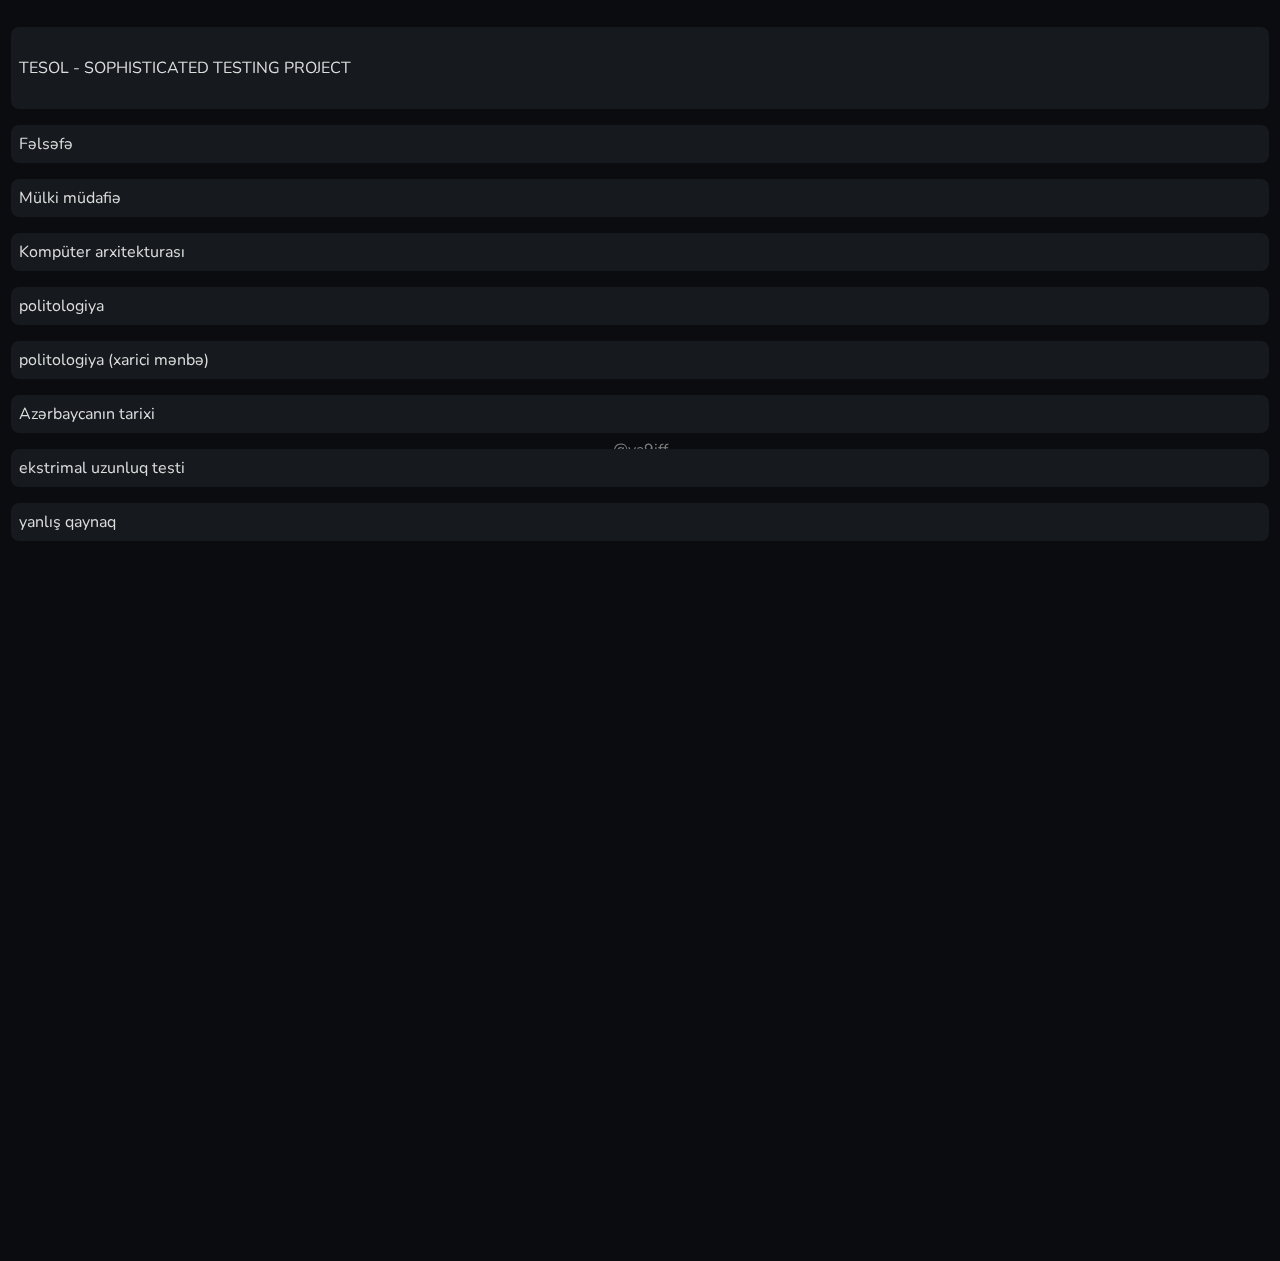
<file: index.html>
<!DOCTYPE html>
<html lang="en">
	<head>
		<meta charset="UTF-8" />
		<meta name="viewport" content="width=device-width, initial-scale=1.0" />
		<title>Tesol</title>
		<link rel="stylesheet" href="style.css" />
		<link rel="preconnect" href="https://fonts.googleapis.com" />
		<link rel="preconnect" href="https://fonts.gstatic.com" crossorigin />
		<link
			href="https://fonts.googleapis.com/css2?family=Nunito&display=swap"
			rel="stylesheet"
		/>
	</head>
	<body class="hideui">
		<div class="me">@va9iff</div>	
		<div class="status">quraşdırılır</div>
		<div class="topIcons">
			<div class="more topIcon">
				<!-- more -->
				<img src="./img/hamburger-menu-icon.png">
				<div class="topIcon close">
					<img src="./img/close-icon.png">
				</div>

				<span>
					<!-- ~ -->
				</span>
				<div class="topIcon pull">
					<img src="./img/pull-bottom-icon.png">
				</div>
				<div class="topIcon invert">
					<img src="./img/color-adjust-icon.png">
				</div>
				<input class="gotoNum hidden" type="number" name="" id="" value="1" min="1">
				<div class="topIcon goto">
					<img src="./img/forward-arrow-outline-icon.png">
				</div>
				<div class="topIcon quizesIcon">
					<!-- quizes -->
					<img src="./img/list-view-icon.png">
				</div>
			</div>
			<div class="topIcon fullScreen">
				<img src="./img/expand-arrows-two-icon.png" alt="">
			</div>
			<div class="topIcon eye">
				<img src="./img/eye-icon.png">
			</div>
			<!-- <div class="topIcon goTo">№</div> -->
			<!-- <div class="topIcon check">✓</div> -->
			<div class="swapButtons">
				<button class="swapButton next">&gt;</button>
				<button class="swapButton prev">&lt;</button>
			</div>

		</div>
		<div class="quizes"></div>
		<div id="main" class="main">
			<div class="question">
				<div class="asking">
					∞/ Suallarınızı rahatlıqla işləyə biləcəyiniz,
					və gözlərinizin hüzur tapacağı bir proje.
				</div>
				<div class="answers">
					<div class="answer">Sağa və ya sola çəkərək növbəti və ya əvvəlki suala keçid edin</div>
					<div class="answer">Tam ekranda hüzurlu bir şəkildə istifadə edin</div>
					<div class="answer">Cavablarınızın doğruluğunu yoxlayın</div>
					<div class="answer">İstənilən nömrəli suala çevirin</div>
					<div class="answer">Cavabları aşağı çəkib daha əl çatan edin</div>
					<div class="answer">Uğurlar!</div>
					<div class="answer">Bu bəndi görürsünüzsə bir qədər gözləyin. 
					Hələ ki proqram işlək hala salınır.</div>
					<div class="answer">Çox uzun müddətdir bu vəziyyətdədirsə 
					böyük ehtimal JavaScript işlədilə bilmir.</div>
				</div>
			</div>
		</div>
		<script type="module" src="./index.js"></script>
	</body>
</html>
</file>
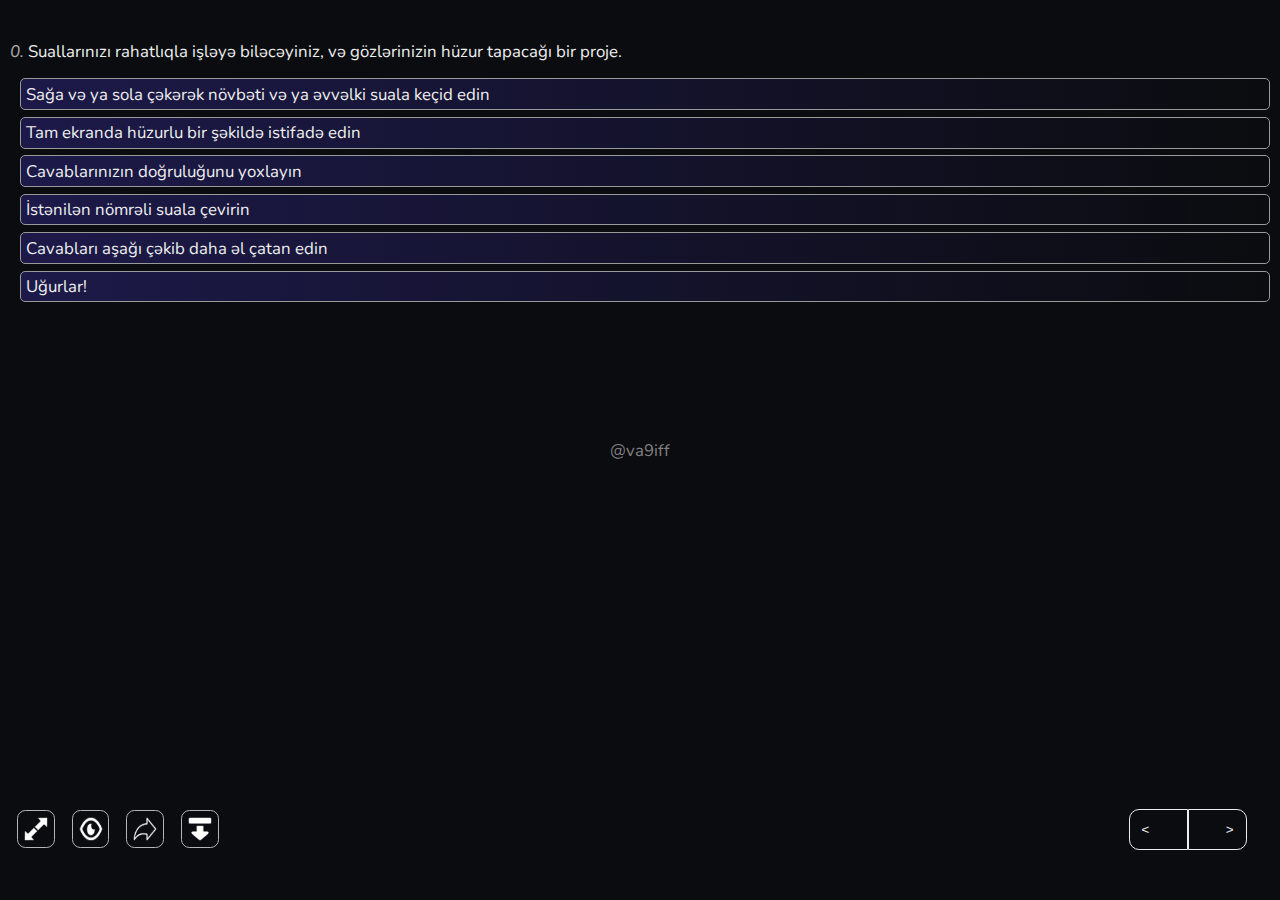
<file: singleton.html>
<!-- isn't tested well yet -->

<question>
# Aşağıdakılardan hansı politologiyanın funksiyası deyil
+ İdeoloji
- Tərbiyavi
- Proqnozlaşdırıcı
- İdrak
- İdarəetmə
# YUNESKO-nun nəzdində. Beynəlxalq siyasi elimlər assosasiyası neçəngi ildə yaranmışdık
+ 1949
- 1948
- 1957
- 1947
- 1939
# Müstəqil elm kimi politologiyanın istifadə etdiyi metodlar
- Sistem təhlil, nəzəri, bixeviorçu
- Sistem təhlil, nəzəri, bixeviorçu
- Bixeviorçu, nəzəri, sistem təhlili
- Ümumməntiqi, nəzəri, bixeviorçu
+ Sistemli təhlil, müqayisəli təhlil, bixeviorçu
# Sistemli təhlil metodu hansı ünsürləri özünə daxil edir
+ Sistem, mühit, cavab reaksiyası
- Sosial-siyasi mühit və ictimai rəy
- Mühit və sosial sfera
- Sistem, mühit, ictimai rəy
- Siyasi, sosial mühit və cavab reaksiyası
# Politologiya digər ictimai elmlərin istifadə etdiyi hansı metodlardan istifadə edir
+ Ümumməntiqi və nəzəri metodlar
- Sistemli və nəzəri metodlar
- Ümumməntiqi və sistemlə təhlil metodları
- Nəzəri və bixoviorist metodlar
- Bixeviorist və ümumməntiqi metodlar
# Aşağıda sadalananlardan hansılır polotologiyanın qanunauyğunluqlarına aiddir
- İqtisadi, siyasi, sosial qanunauyğunluqlar
- Sosial və ictimai qanunauyğunluqlar
+ Siyasi-iqtisadi, siyasi sosial, siyasi psixoloji, qanunauyğunluqlar
- Psixoloji, siyasi, ictimai qanunauyğunluqlar
- İctimai, siyasi, sosial qanunauyğunluqlar
# Politologiyanın müstəqil elm kimi başlıca məqsədini nə təşkil edir
+ Siyasi sistemlərin strukturu və fəaliyyətinin tədqiq edilməsi
- Siyasi hakimiyyətin idarəetmə üsul və vasitələrinin tədqiqi
- Cəmiyyətin siyasi şüur və mədəniyyət səviyyəsinin tədqiqi
- Cəmiyyətin ictimai fəallığının tədqiqi
- Cəmiyyətin sosial və siyasi strukturunun tədqiq edilməsi
# Siyasi sistemin funksiyalarına aiddir
-
Ümumi siyasi yönüm,cəmiyyətin siyasi-hakimiyyət inteqrasiyası, cəmiyyətdəki sosial-siyasi fəaliyyət reciminin nizamlanması, içtimai
proseslərin ümumi idarəedilməsi
-
Ümumi siyasi yönüm, cəmiyyətin siyasi,cəmiyyətin siyasi-hakimiyyət inteqrasiyası, cəmiyyətdəki sosial-siyasi fəaliyyət reciminin
nizamlanması
+
Ümumi siyasi yönüm, cəmiyyətin siyasi,cəmiyyətin siyasi-hakimiyyət inteqrasiyası, cəmiyyətdəki sosial-siyasi fəaliyyət reciminin
nizamlanması, içtimai proseslərin ümumi idarəedilməsi
-
Cəmiyyətin siyasi,cəmiyyətin siyasi-hakimiyyət inteqrasiyası, cəmiyyətdəki sosial-siyasi fəaliyyət reciminin nizamlanması, içtimai
proseslərin ümumi idarəedilməsi
-
Ümumi siyasi yönüm, cəmiyyətin siyasi, cəmiyyətdəki sosial-siyasi fəaliyyət reciminin nizamlanması, içtimai proseslərin ümumi
idarəedilməsi
# Siyasət xalqın oyanan ruhunu, dəyişikliyə olan istəyini boğmaq vasitəsidir -fikri kimə məxsusdur?
+ N.Makivelli
- T.Mor
- M. Əmədi
- N. Tusi
- F.Akvinali
# İctimai əməyin təşkili, istehsal prosesində özbaşnalıq və hərcmərcliyə yol verməmək üçün müəyən tədbirlərə ehtiyac olur ki, bütün
bunlar Siyasət adalanır fikri kimə məxsusdur
- Aristotel
- M.F.Axundov
+ N.Tusi
- Nizami
- Platon
# Müstəqil elm kimi politologiyanın predmetini nə təşkil edir
- Siyasi hakimiyyət və səmiyyət arasındakı münasibətlər
- Siyasət, siyasi şüur və mədəniyyət
+ Siyasət, siyasətin təsisatları vasitəsilə cəmiyyət və şəxsiyyətin qarşılıqlı münasibətləri
- Dövlət hüquq və siyasi partiyalar
- Siyasi proseslər və siyasi münasibətlər
# Məhdud mənada politologiya termini özündə hansı elementləri birləşdirir
- Siyasi sistem və siyasi rejim
- Siyasi şüur və mədəniyyət
+ Siyasi elmin obyektini və predmetini təşkiledən problemləri
- Siyasi partiya və istimai kütləvi təşkilatlar
- Dövlət və sıiyasi hakimiyyəti
# Geniş mənada Politologiya dedikdə nə başa düşülür
+ Siyasət haqqında bütün bilikləri əhatə edən elm sahəsir
- Siyasi sistem haqqında bütün bilikləri əhatə edən elm sahəsi
- Siyasi hakimiyyət haqqında bütün bilikləri əhatə edən elm sahəsi
- Dövlət haqqında bütün bilikləri əhatə edən elm sahəsi
- Cəmiyyət haqqında bütün bilikləri əhatə edən elm sahəsi
# Müstəqil elm kimi politologiyanın əsası neçənci ildə qoyulmuşdur
+ 1857
- 1830
- 1827
- 1880
- 1853
# Politologiyanın tədris fənni kimi formalaşması kimin adıyla bağlıdır
+ F.Leyber
- N.Tusi
- C. Lokk
- M.Veber
- Con Berens
# “Dəmir əl” nəzəriyyəsinin tərəfdarı aşağıda adları qeyd olunan mütəfəkkirlərdən hansıdır?
+ N.Makiavelli
- Tomas Mor
- Frensis Bekon
- C. Lokk
- Jan Boden
# İnsanın təbii hüquqları və xalqın suverenliyi ideyaları hansı dövrdə formalaşmışdır
- XIX-XX əsr
- XII əsr
- Orta əsirlər
- E.ə II-I minilliklər
+ XV-XVI əsr
# Hansı orta əsirlər mütəfəkkiri cəmiyyətin sinfi-iyerarxik təşkilini zəruri və qanunauyğun hal hesab etmişdir?
+ İbn -Rüşd
- Əl -Biruni
- İbn -Sina
- Əl -Fərabi
- İbn -Sina
# Hansı orta əsrlər mütəfəkkirinin siyasi fikrinin əsasını dövlətin öz sakinlərini ədalətli və səxavətli idarəetməsinin təşkili və onun
mühafizə üsullarını öyrənib, həyata keçirmək ideyası təşkil edir?
+ Əl -Fərabi
- Əl -Birini
- İbn -Röşd
- İbn -Xaldun
- İbn -Sina
# Aristotelə görə ən yaxşı dövlət forması hansıdır?
+ Politiya
- Monarxiya
- Tiraniya
- Oliqarxiya
- Aristokratiya
# Arestotelə görə aşağıda qeyd olunanlardan hansılar “qeyri normal” ("səhv")dövlət formasına aiddir ?
+ Tiraniya, oliqarxiya, demokratiya
- Demokratiya, politiya, aristokratiya
- Tiraniya, politiya, demokratiya
- Demokratiya, aristokratiya, demokratiya
- Tiraniya, oliqarxiya, anarxiya
# Aristotelə görə “normal” ("düzgun") dövlət formaları hansılardır
+ monarxiya, aristokratiya, politiya
- Monarxiya, oliqarxiya, politiya
- Oliyarxiya, aristokratiya, politiya
- Demokratiya, aristokratiya, palitiya
- Politiya, monarxiya, tiraniya
# Aşağıda qeyd olunanlardan hansı Platona görə “pis" idarəetmə formalarına aid deyil?
- Tiraniya
- Timokratiya
+ Aristokratik respublika
- Oliqarxiya
- Demokratiya
	
</question>
<!DOCTYPE html>
<html lang="en">
	<head>
		<meta charset="UTF-8" />
		<meta name="viewport" content="width=device-width, initial-scale=1.0" />
		<title>Tesol</title>
		<link rel="stylesheet" href="style.css" />
		<link rel="preconnect" href="https://fonts.googleapis.com" />
		<link rel="preconnect" href="https://fonts.gstatic.com" crossorigin />
		<link
			href="https://fonts.googleapis.com/css2?family=Nunito&display=swap"
			rel="stylesheet"
		/>
	</head>
	<body>
		<div class="me">@va9iff</div>	
		<div class="status">quraşdırılır</div>
		<div class="topIcons">
			<div class="topIcon fullScreen">
				<img src="./img/expand-arrows-two-icon.png" alt="">
			</div>
			<div class="topIcon eye">
				<img src="./img/eye-icon.png">
			</div>
			<input class="gotoNum hidden" type="number" name="" id="" value="1" min="1">
			<div class="topIcon goto">
				<img src="./img/forward-arrow-outline-icon.png">
			</div>
			<div class="topIcon pull">
				<img src="./img/pull-bottom-icon.png">
			</div>
			<div class="topIcon close hidden">
				<img src="./img/close-icon.png">
			</div>
			<!-- <div class="topIcon goTo">№</div> -->
			<!-- <div class="topIcon check">✓</div> -->
			<div class="swapButtons">
				<button class="swapButton next">&gt;</button>
				<button class="swapButton prev">&lt;</button>
			</div>

		</div>
		<div id="main" class="main">
			<div class="question initial">
				<div class="asking">
					∞/ Suallarınızı rahatlıqla işləyə biləcəyiniz,
					və gözlərinizin hüzur tapacağı bir proje.
				</div>
				<div class="answers">
					<div class="answer">Sağa və ya sola çəkərək növbəti və ya əvvəlki suala keçid edin</div>
					<div class="answer">Tam ekranda hüzurlu bir şəkildə istifadə edin</div>
					<div class="answer">Cavablarınızın doğruluğunu yoxlayın</div>
					<div class="answer">İstənilən nömrəli suala çevirin</div>
					<div class="answer">Cavabları aşağı çəkib daha əl çatan edin</div>
					<div class="answer">Uğurlar!</div>
					<div class="answer">Bu bəndi görürsünüzsə bir qədər gözləyin. 
					Hələ ki proqram işlək hala salınır.</div>
					<div class="answer">Çox uzun müddətdir bu vəziyyətdədirsə 
					böyük ehtimal JavaScript işlədilə bilmir.</div>
				</div>
			</div>
		</div>
		<script type="module">

		let unique = ((a = 0) => () => a++)()
const $ = new Proxy({}, { get: (_, c) => document.querySelector(`.${c}`) })
const status = $.status
const el = str =>{
	const strs = str.split('.')
	let el = document.createElement(strs.shift())
	for (let cls of strs) el.classList.add(cls)
	return el
}

el('div.wrapper.hidden')
let main = $.main

let current = -1
let questions = []

async function getQuestionsText(){

	// console.log(document.querySelector('question').innerText.replace('<br>', '\n'))
	return document.querySelector('question').innerText +''
}

async function getQuestions() {
	status.classList.add("fetching")
	status.innerText = "suallar alınır"
	let questionsText = await getQuestionsText()
	status.classList.add("fetchingDone")

	let questionsRaw = questionsText.split(/(?=#)/)
	let questions = questionsRaw.map(questionRaw => {
		let question = { asking: "~va9iff", answers: [], correctId: 0 }
		let components = questionRaw.split(/(?=(?:\n#)|(?:\n\+)|(?:\n-))/)
		// console.log(components)
		for (let [i, component] of components.entries()) {
			component = component.trim()/*.replace("\r\n", "<br>")*/
			component = component + ''
			if (component[0] == "#") {
				question.asking = component.substr(1).trim()
			} else if (component[0] == "-") {
				question.answers.push(component.substr(1).trim())
			} else if (component[0] == "+") {
				question.answers.push(component.substr(1).trim())
				question.correct = question.answers.length - 1
			}
		}
		return question
	})
	return questions
}


function goTo(num, direction = null /*true for next, flase for prev*/) {
	console.log(num)
	// console.log(num, current)
	direction ??= num > current
	console.log(num)
	num = +num
	let question = questions[num]
	question.num = num
	let q = createQuestion(question)

	q.classList.add(direction ? "fromRight" : "fromLeft")

	lastQuestion.after(q)
		setTimeout(() => lastQuestion.classList.remove(direction ? "fromRight" : "fromLeft"), 40)
		lastQuestion.classList.add(direction ? "fadeLeft" : "fadeRight")
	lastQuestion.removeAfter(300)
	lastQuestion = q
	current = num
	norm()
}

// setTimeout(()=>goTo(9),500)

function createQuestion(question) {
	let q = el("div.question")
	q.setAttribute("s", unique())
	console.log(question)
	question.num ??= current
	q.innerHTML = `
		<div class="asking">
			<i>${+question.num+1}.</i> ${question.asking}
		</div>
		<div class="answers"></div>
	`
	// q.querySelector('i').onclick = e=> {
	// 	e.target.after(createGoToDial(question.num))
	// }
	question.answerElements = []
	for (const [i, answer] of question.answers.entries()) {
		let answerElement = el(`div.answer`)
		question.answerElements.push(answerElement)
		if (question.selected == i) {
			answerElement.classList.add('selected')
			if (question.correct == i )
				answerElement.classList.add('correct')
		}
		answerElement.innerText = answer
		answerElement.onclick = e => {
			question.answerElements.forEach(ans=>ans.classList.remove('selected'))
			if (question.correct == i) answerElement.classList.add('correct')
			if (question.selected == i ) {
				answerElement.classList.remove('selected')
				delete question.selected
			} else {
				answerElement.classList.add('selected')
				question.selected = i

			}
		}
		q.querySelector(".answers").appendChild(answerElement)
		// console.log(question)
	}
	// console.log(q)
	q.removeAfter = t =>
		setTimeout(() => {
			// console.log(q)
			q.remove()
		}, t)
	return q
}

let lastQuestion = createQuestion({
	asking: `Suallarınızı rahatlıqla işləyə biləcəyiniz, və gözlərinizin hüzur tapacağı bir proje.`,
	answers: [
		`Sağa və ya sola çəkərək növbəti və ya əvvəlki suala keçid edin`,
		`Tam ekranda hüzurlu bir şəkildə istifadə edin`,
		`Cavablarınızın doğruluğunu yoxlayın`,
		`İstənilən nömrəli suala çevirin`,
		`Cavabları aşağı çəkib daha əl çatan edin`,
		`Uğurlar!`,
	],
	correct: 2,
})

lastQuestion.classList.add('initial')

$.question.replaceWith(lastQuestion)

function next() {
	if (current >= questions.length - 1) {
		goTo(questions.length - 1)
		return
	} else
		current ++
	goTo(current, true)
}

function prev() {
	if (current <=  0) {
		goTo(0)
	} else
		current--
	goTo(current, false)
}

;(async () => {
	questions = await getQuestions()
	gotoNum.max = +questions.length	
	$.next.onclick = e => next()
	$.prev.onclick = e => prev()
})()


let closeIcon = $.close
let norms = [$.fullScreen, $.eye, $.pull, $.goto]
let hides = [$.gotoNum, closeIcon]
function norm() {
	norms.forEach(a=>a.classList.remove('hidden'))
	hides.forEach(hide=>{
		hide.classList.add('hidden')
		hide.visible = false
	})
}
closeIcon.onclick = norm
function spec(...specs) {
	[...norms, ...hides].forEach(a=>a.classList.add('hidden'))
	;[...specs, closeIcon].forEach(spec=>{
		spec.classList.remove('hidden')
		spec.visible = true
	})
}


$.eye.onclick = e=>{
	e.target.classList.toggle('highlight')
	main.classList.toggle('eyeOpen')
}

$.pull.onclick = e=>{
	main.classList.toggle('pulled')
	// e.target.classList.toggle('pulled')
}

$.fullScreen.onclick = e => document.body.requestFullscreen()

const gotoNum = $.gotoNum
$.goto.onclick = e=> {
	if (!gotoNum.visible) {
		spec($.goto, $.gotoNum)

		return null
	}
	goTo(+gotoNum.value-1)
	gotoNum.classList.add('hidden')
	norm()
}
gotoNum.onchange = e => {
	if (gotoNum.value > questions.length) gotoNum.value = questions.length
	if (gotoNum.value < 1 ) gotoNum.value = 1
	console.log(gotoNum)
	$.goto.onclick()
}



// swipes
let touchstartX = 0
let touchstartY = 0
let touchendX = 0
let justSwiped = false
let justSwipedVertical = false
function checkDirection() {
	if (Math.abs(touchendX - touchstartX) < 30) return
	if (touchendX < touchstartX) next()
	if (touchendX > touchstartX) prev()
}

document.addEventListener('touchstart', e => {
	justSwiped = false	
	touchstartX = e.changedTouches[0].screenX
	touchstartY = e.changedTouches[0].screenY
})

document.addEventListener('touchmove', e => {
	// if (justSwipedVertical) return
	let y = e.changedTouches[0].screenY
	let diff = touchstartY - y 
	// $.main.innerText = diff
	if (diff < -50) {
		main.classList.add('pulled')
		// justSwipedVertical = false
	}
	if (diff > 50) {
		main.classList.remove('pulled')
		// justSwipedVertical = false
	}
	// alert('sl')
	// if (touchstartY - y < -50) $.pull.click()
}) 
// 	if (justSwiped) return
// 	let x = e.changedTouches[0].screenX
// 	let diff = x - touchstartX
// 	// $.main.innerHTML = diff
// 	if (diff > 44) {
// 		prev()
// 		justSwiped = true
// 	}
// 	if (diff < -44) {
// 		next()
// 		justSwiped = true
// 	}
	// will also work if you want to scroll answers so, disable it

document.addEventListener('touchend', e => {
	// justSwipedVertical = false
	if (justSwiped) return

	touchendX = e.changedTouches[0].screenX
	checkDirection()
	// justSwiped = false

})


// norm()
status.classList.add("hideStatus")
setTimeout(()=>status.remove(),300)
	</script>
</body>
<style>
	html{
	font-size: 1.05rem;
}

*{
	margin: 0;
	padding: 0;
	box-sizing: border-box;
	user-select: none;
}

.me {
	position: absolute;
	left: 50%;
	top: 50%;
	transform: translate(-50%, -50%);
}

html, body {
	background-color: hsl(216deg 14% 5%);;
	color: #818181;
	font-family: nunito;
}

#main {
	position: relative;
	overflow-x: hidden;
/*	padding-left: 8000000000rem;*/
/*	padding: 1rem;*/
	height: 100vh;
	height: 100svh;
	display: flex;
/*	background-color: coral !important;*/
}

#main::-webkit-scrollbar-thumb {
/*  background: #888;*/
  border-radius: 1rem;
}


.topIcons {
	z-index: 99999;
	position: fixed;
/**//*flex-wrap: wrap;*//**/
/*	bottom: 3rem;*/
/*	top:	90vh;*/
	bottom: 3rem;
	display: flex;
	flex-direction:	 row;
/*	background-color: coral;*/
	pointer-events:none;

/*	background: radial-gradient(ellipse at 50% 100%, #ffffff22, #0000, #0000);*/
	gap: 1rem;
	margin-top: 2rem;
/*	justify-self: center;*/
	align-items: center;
/*	margin-left: 1rem;*/
	left: 0;
	padding-left: 1rem;
	width: 100%;
	padding-right: 2rem;
/*	padding-bottom: 1rem;*/
/*	padding-top: 1rem;*/
/*	overflow: visible;*/
}

.topIcon > img{
	height: 1.9rem;
	width: 1.9rem;
	transform: scale(0.7);
	pointer-events: none;
/*	fill: red;*/
	filter: invert(100%);
}

.topIcons *{
	pointer-events:auto;
}

.me {

}

.hidden {
	display: none;
}

@keyframes bringSwipe{
	from{
		transform: scaleX(0);
	}
	to{
		transform: scaleX(1);
	}
}

.gotoNum{
	animation: bringSwipe 130ms cubic-bezier(0.37, 0.21, 0.12, 1.7);
	transform-origin: right;
}

/*.eye{*/
/*	transition: 2400ms;*/
/*	padding: 0.2512rem !important;*/
/*}*/

.eye.highlight >img {
	filter: invert(20%);
}
.eye.highlight {
.pull.highlight,
	transition: 600ms;
	background-color: #ddd;
	color: #222;
	border-radius: 50% !important;
	counter-reset: #ddd;
	border: 1px solid #fff !important;
}



@keyframes expand{
	from{
		opacity: 0.6;
		transform: scale(0);
	}
	to{
		opacity: 1;
		transform: scale(1);
	}
}



.topIcon {
	transition: 120ms;
	background-color: #eee0;
}
.topIcon:active {
	transform: scale(1.14);
	background-color: #eee4;

}


.topIcon {
/*	animation: expand 400ms linear;*/
/*	animation-name: expand;*/
/*	animation-duration: 400ms;*/
/*	animation-timing-function: linear;*/
	animation: expand 380ms cubic-bezier(0.137, 0.21, 0.22, 1.28);
	background-color: #2220;
	backdrop-filter: blur(7px);

	padding: 0.12rem;
	color: #aaa;
	border: 1px solid #B5B5B5;
/*	width: 1.2rem;*/
/*	height: 1.2rem;*/
	display: flex;
	justify-content: center;
	align-items: center;
	border-radius: 0.5rem;
/*	font-size: 0.8rem;*/
}

.question.initial .answer {
/*	background-color: violet;*/
/*	background: linear-gradient(292.9deg, rgb(254, 105, 241) 28.8%, rgb(182, 44, 248) 70.4%);*/
background: linear-gradient(90deg, rgb(36, 31, 98, 0.7), rgba(121, 45, 129, 0));
}



.question {

/*	border: 3px solid coral;*/
	margin: 1.2rem 0/*0.2rem*/;
	padding-left:  10px;
/*	width: calc(100% - 2 * 1.2rem);*/
	width: 100%;
	color: #eee;
	display: flex;
	flex-direction: column;
/*	background-color: coral;*/
	height: 90vh;
	height: 90svh;

}

.answer {
	border: 1px solid #999;
/*	background-color: #020202;*/

	background-color: hsl(216deg 14% 5%);;
	margin-top: 0.4rem;
	border-radius: 5px;
	padding: 0.2rem;
	padding-left: 0.3rem;
	margin-left: 10px;
	margin-right: 10px;
}


.topIcon.pull{
	transition: 800ms;
/*	transform: scaleY(-1.0);*/
	box-shadow: 0 0 #eee3 inset;
}

.topIcon.pull.pulled{
/*	transform: scaleY(1.0);*/
	box-shadow: 0 -4px #fffe inset;
/*	border-radius: 50%;*/
}
.answers{
	transform: translateY(0);
	transition: 150ms;
}
.main.pulled .answers{
	transform: translateY(1rem);
	transition-timing-function: ease-out;
	margin-top: auto;
}
.answers{
/*	margin-top: 0.5rem;*/
/*	flex: 1;*/
	overflow-y: scroll;
	padding-bottom: 10vh;
/*	background-color: coral;*/
}

.asking{
/*	background-color: coral;*/
	background-color: hsl(216deg 14% 5%);;
	margin-bottom: 0.5rem;

}
.asking>i{
	opacity: 0.7;
}

.swapButtons{
	margin-left: auto;
	gap: 0.5px;
	display: flex;
/*	position: fixed;*/
	flex-direction: row-reverse;
	right: 1rem;
	bottom: 4rem;
	width: 7rem;
	z-index: 9999;
}

.swapButton {
	transition: 200ms;
	border: 1px solid #eee;
	flex: 1;	
	color: #eeeeee;
	backdrop-filter: blur(7px);
	padding: 0.7rem;
	background-color: #00000000;
}

.swapButton.prev{
	border-radius: 0.6rem 0 0 0.6rem;
	text-align: left;
}

.swapButton.next{
	border-radius: 0 0.6rem 0.6rem 0;
	text-align: right;
}

.swapButton:hover {
	z-index: 999;
}

.swapButton {
	box-shadow: 0 0 0 #eee;
}
.swapButton.next:hover {
	box-shadow: 10px 0 0/*8px*/ #0000;
	background-color: #333;
}
.swapButton.prev:hover {
	box-shadow: -10px 0 8px #0000;
	background-color: #333;
}
.swapButton:active {
	background-color: #fff9 !important;
	box-shadow: 0 0 0/*5px*/ #eee !important;
}
.swapButton.prev:active {
/*	padding-right: 5rem;*/
/*	width: 7.8rem;*/
/*	flex: 0.8;*/
	transform: translateX(-10px) /*scale(1.06)*/;
	transition: 140ms !important;
/*	transition-timing-function: ease-out;*/
}
.swapButton.next:active {
/*	padding-left: 5rem;*/
/*	width: 7.8rem;*/
/*	flex: 0.8;*/
	transform: translateX(10px) /*scale(1.06)*/;
	transition: 140ms !important;
/*	transition-timing-function: ease-out;*/
}

::-webkit-scrollbar {
  width: 10px;
}

::-webkit-scrollbar-track {
  background: #00000000;
}

::-webkit-scrollbar-thumb {
  background: #888;
  border-radius: 1rem;
}

::-webkit-scrollbar-thumb:hover {
  background: #eee;
}

.question{
	position: absolute;
	transform: translateX(0);
	opacity: 1;
	transition: 200ms;
	/*transition-timing-function: ease-in-out;*/
}
.question.fromRight{
	opacity: 0;
	transform: translateX(10%);
}

.question.fromLeft{
	opacity: 0;
	transform: translateX(-10%);
}

.question.fadeLeft, .question.fadeRight{
	transition: 160ms;
	opacity: 0;

}

.question.fadeLeft {
	transform: translateX(-100%);
}
.question.fadeRight {
	transform: translateX(+100%);
}


.answer{
	transition: 200ms;
}

.selected {
	background-color: #222222;
/*	box-shadow: 0 -40px 4px #fff7 inset;*/
/*	padding-left: 2rem !important;*/
	transform: 
	scaleX(1) 
/*	scaleX(0.98) */
/*	translateY(-0.2rem);*/
/*	box-shadow: 0.2rem 0 #fffa inset;*/
}

.answer::before{
	position: absolute;
	content: "";
	top: 20%;
	left: -0.5rem;
	opacity: 0;
/*	border-radius: 0.05rem;*/
	border-radius: 5rem;
	height: 60%;
	width: 0;
	transition: 200ms;
	transform: 
		scale(0) 
		translateX(-10px);
}

.selected::before{
	opacity: 1;
	transform: 
		scale(1) 
		translateX(0);
	width: 0.2rem;
/*	width: ;*/
	background-color: #fffd;
/*	color: #0000;*/
}

.eyeOpen .selected{
	background-color: #f77 ; 

}

.eyeOpen .selected.correct{
	background-color: #77f; 
}

input {
	padding: 0.5rem;
/*	background-color: #222;*/
	background-color: hsl(216deg 14% 5%);;
	color: #eee;
	border: 2px solid #eee7;
	border-radius: 0.5rem;
}

*.hidden{
	display: none !important;
	background-color: red;
}

:fullscreen .fullScreen {
	display: none;
}


@keyframes statusBring{
	0%{
		transform: scaleY(0);
	}
	50%{
		transform: scaleY(0);
	}
	100%{
		transform: scaleY(1);
		display: block;
	}
}

.status {
	z-index: 999999;
	padding: 0;
/*	font-size: 0.5rem;*/
	color: 	#eee;
	text-align: center;
	transform-origin: bottom;
	position: fixed;
	bottom: 0;
	left: 0;
	width: 100%;
	background-color: #f54242;
	animation-name: statusBring;
	animation-duration: 1500ms;
	transition-duration: 200ms;
/*	animation-delay: 2s;*/
/*	animation-fill-mode: forwards;*/
}

.fetching {
	background-color: #4242f5;
}

.fetchingDone {
	background-color: #42f542;
}

.hideStatus {
	transform: scaleY(0) !important;
}
question{
	display: none;
}
</style>
	</body>
</html>
</file>
<file: style.css>
body{
	transition: 200ms;
/*	font-size: 1.05rem;*/
}
body.invertLights{
	filter: invert(100%) hue-rotate(540deg) !important;
	transition: 2000ms;
	transition-timing-function: cubic-bezier(0.12, 0.99, 0.12, 1.01);
}

*{
	margin: 0;
	padding: 0;
	box-sizing: border-box;
	user-select: none;
}

.me {
	position: fixed;
	left: 50%;
	top: 50%;
	transform: translate(-50%, -50%);
}

html, body {
	background-color: hsl(216deg 14% 5%);;
	color: #818181;
	font-family: nunito;
}

#main {
	position: relative;
	overflow-x: hidden;
/*	padding-left: 8000000000rem;*/
/*	padding: 1rem;*/
	height: 100vh;
	height: 100svh;
	display: flex;
/*	background-color: coral !important;*/
}

#main::-webkit-scrollbar-thumb {
/*  background: #888;*/
  border-radius: 1rem;
}


.topIcons {
	z-index: 99999;
	position: fixed;
/**//*flex-wrap: wrap;*//**/
/*	bottom: 3rem;*/
/*	top:	90vh;*/
	bottom: 3rem;
	display: flex;
	flex-direction:	 row;
/*	background-color: coral;*/
	pointer-events:none;

/*	background: radial-gradient(ellipse at 50% 100%, #ffffff22, #0000, #0000);*/
	gap: 1rem;
	margin-top: 2rem;
/*	justify-self: center;*/
	align-items: flex-end;
/*	margin-left: 1rem;*/
	left: 0;
	padding-left: 1rem;
	width: 100%;
	padding-right: 2rem;
/*	padding-bottom: 1rem;*/
/*	padding-top: 1rem;*/
/*	overflow: visible;*/
}

.topIcon > img{
	height: 1.9rem;
	width: 1.9rem;
	transform: scale(0.7);
	pointer-events: none;
/*	fill: red;*/
	filter: invert(100%);
}

.topIcons *{
	pointer-events:auto;
}

.me {

}

.hidden {
	display: none;
}

@keyframes bringSwipe{
	from{
		transform: scaleX(0);
	}
	to{
		transform: scaleX(1);
	}
}

.gotoNum{
	animation: bringSwipe 130ms cubic-bezier(0.37, 0.21, 0.12, 1.7);
	transform-origin: right;
}

/*.eye{*/
/*	transition: 2400ms;*/
/*	padding: 0.2512rem !important;*/
/*}*/

.eye.highlight >img {
	filter: invert(20%);
}
.eye.highlight {
.pull.highlight,
	transition: 600ms;
	background-color: #ddd;
	color: #222;
	border-radius: 50% !important;
	counter-reset: #ddd;
	border: 1px solid #fff !important;
}



@keyframes expand{
	from{
		opacity: 0.6;
		transform: scale(0);
	}
	to{
		opacity: 1;
		transform: scale(1);
	}
}



.topIcon {
	transition: 120ms;
	background-color: #eee0;
}
.topIcon:active {
	transform: scale(1.14);
	background-color: #eee4;

}


.topIcon {
/*	animation: expand 400ms linear;*/
/*	animation-name: expand;*/
/*	animation-duration: 400ms;*/
/*	animation-timing-function: linear;*/
	animation: expand 380ms cubic-bezier(0.137, 0.21, 0.22, 1.28);
/*	background-color: #2220;*/
	background-color: hsl(216deg 14% 5%);;

/*	backdrop-filter: blur(7px);*/

	padding: 0.12rem;
	color: #aaa;
	border: 1px solid #B5B5B5;
/*	width: 1.2rem;*/
/*	height: 1.2rem;*/
	display: flex;
	justify-content: center;
	align-items: center;
	border-radius: 0.5rem;
/*	font-size: 0.8rem;*/
}

@keyframes fadeIn{
	from{
		opacity: 0;
	}
	to{
		opacity: 1;
	}
}

.question.initial .answer {
/*	animation: expand 380ms cubic-bezier(0.137, 0.21, 0.22, 1.28);*/
	animation: fadeIn 1000ms;
/*	transform-origin: right;*/

/*	background-color: violet;*/
/*	background: linear-gradient(292.9deg, rgb(254, 105, 241) 28.8%, rgb(182, 44, 248) 70.4%);*/
/*background: linear-gradient(90deg, rgb(36, 31, 98, 0.7), rgba(121, 45, 129, 0));*/
/*background-color: rgba(43, 37, 117, 0.7);*/
/*box-shadow: 0 0 5px #eee inset;*/
/*border-width: 4px;*/
/*margin-top: 2rem;*/
/*opacity: 0.8;*/
/*background-color: #333;*/
/*color: #ddd;*/


}



.question {

/*	border: 3px solid coral;*/
	padding-left:  10px;
	padding-bottom: 1rem; /*for 1 rem transform to bottom of askings*/
	width: 100%;
	height: 100%;
	color: #eee;
	display: flex;
	flex-direction: column;
/*	background-color: coral;*/
/*	height: 90vh;*/
/*	height: 90svh;*/
	height: 100%;

/*	margin: 0;
	padding: 0;
*/}

.answer {
	border: 1px solid #999;
/*	background-color: #020202;*/

	background-color: hsl(216deg 14% 5%);;
	margin-top: 0.4rem;
	border-radius: 5px;
	padding: 0.2rem;
	padding-left: 0.3rem;
	margin-left: 10px;
	margin-right: 10px;
}


.topIcon.pull{
/*	transition: 800ms;*/
/*	transform: scaleY(-1.0);*/
	box-shadow: 0 0 #eee3 inset;
}

.topIcon.pull.pulled{
/*	transform: scaleY(1.0);*/
	box-shadow: 0 -4px #fffe inset;
/*	border-radius: 50%;*/
}
.answers{
	transform: translateY(0);
	transition: 150ms;
	max-height: 50%;
}
.main.pulled .answers{
	transform: translateY(1rem);
	transition-timing-function: ease-out;
	margin-top: auto;
}
.answers{
/*	margin-top: 0.5rem;*/
/*	flex: 1;*/
	overflow-y: scroll;
	padding-bottom: 15vh;
/*	background-color: coral;*/
}

.asking{
/*	background-color: coral;*/
	padding-top: 1.2rem;

	background-color: hsl(216deg 14% 5%);
/*	margin-bottom: 0.5rem;*/
	max-height: 50%;

	/*background-color: #0000; 
	padding-bottom: 15%;*/
	overflow-y: scroll;

}
.asking>i{
	opacity: 0.7;
}
.asking>span.num{
/*	opacity: 0.7;*/
}

.swapButtons{
	animation: expand 380ms cubic-bezier(0.137, 0.21, 0.22, 1.28);

	margin-left: auto;
	gap: 0.5px;
	display: flex;
/*	position: fixed;*/
	flex-direction: row-reverse;
	right: 1rem;
	bottom: 4rem;
	width: 7rem;
	z-index: 9999;
/*	background-color: hsl(216deg 14% 5%);*/

}

.swapButton {
	transition: 200ms;
	border: 1px solid #eee;
	flex: 1;	
	color: #eeeeee;
/*	backdrop-filter: blur(7px);*/
	padding: 0.7rem;
	background-color: #00000000;
}

.swapButton.prev{
	border-radius: 0.6rem 0 0 0.6rem;
	background-color: hsl(216deg 14% 5%);

	text-align: left;
}

.swapButton.next{
	border-radius: 0 0.6rem 0.6rem 0;
	background-color: hsl(216deg 14% 5%);

	text-align: right;
}

.swapButton:hover {
	z-index: 999;
}

.swapButton {
	box-shadow: 0 0 0 #eee;
}
.swapButton.next:hover {
	box-shadow: 10px 0 0/*8px*/ #0000;
	background-color: #333;
}
.swapButton.prev:hover {
	box-shadow: -10px 0 0/*8px*/ #0000;
	background-color: #333;
}
.swapButton:active {
	background-color: #fff9 !important;
	box-shadow: 0 0 0/*5px*/ #eee !important;
}
.swapButton.prev:active {
/*	padding-right: 5rem;*/
/*	width: 7.8rem;*/
/*	flex: 0.8;*/
	transform: translateX(-10px) /*scale(1.06)*/;
	transition: 140ms !important;
/*	transition-timing-function: ease-out;*/
}
.swapButton.next:active {
/*	padding-left: 5rem;*/
/*	width: 7.8rem;*/
/*	flex: 0.8;*/
	transform: translateX(10px) /*scale(1.06)*/;
	transition: 140ms !important;
/*	transition-timing-function: ease-out;*/
}

::-webkit-scrollbar {
  width: 10px;
  height: 10px;
}

::-webkit-scrollbar-track {
  background: #00000000;
}

::-webkit-scrollbar-thumb {
  background: #888;
  border-radius: 1rem;
}

::-webkit-scrollbar-thumb:hover {
  background: #eee;
}

.question{
	position: absolute;
	transform: translateX(0);
	opacity: 1;
	transition: 200ms;
	/*transition-timing-function: ease-in-out;*/
}
.question.fromRight{
	opacity: 0;
	transform: translateX(10%);
}

.question.fromLeft{
	opacity: 0;
	transform: translateX(-10%);
}

.question.fadeLeft, .question.fadeRight{
	transition: 160ms;
	opacity: 0;

}

.question.fadeLeft {
	transform: translateX(-100%);
}
.question.fadeRight {
	transform: translateX(+100%);
}


.answer{
	transition: 200ms;
}

.selected {
	background-color: #222222;
/*	box-shadow: 0 -40px 4px #fff7 inset;*/
/*	padding-left: 2rem !important;*/
	transform: 
	scaleX(1) 
/*	scaleX(0.98) */
/*	translateY(-0.2rem);*/
/*	box-shadow: 0.2rem 0 #fffa inset;*/
}

.answer::before{
	position: absolute;
	content: "";
	top: 20%;
	left: -0.5rem;
	opacity: 0;
/*	border-radius: 0.05rem;*/
	border-radius: 5rem;
	height: 60%;
	width: 0;
	transition: 200ms;
	transform: 
		scale(0) 
		translateX(-10px);
}

.selected::before{
	opacity: 1;
	transform: 
		scale(1) 
		translateX(0);
	width: 0.2rem;
/*	width: ;*/
	background-color: #fffd;
/*	color: #0000;*/
}

.eyeOpen .selected{
	background-color: #f77 ; 

}

.eyeOpen .selected.correct{
	background-color: #77f; 
}

input {
	padding: 0.5rem;
/*	background-color: #222;*/
	background-color: hsl(216deg 14% 5%);;
	color: #eee;
	border: 2px solid #eee7;
	border-radius: 0.5rem;
}

*.hidden{
	display: none !important;
/*	background-color: red;*/
}

:fullscreen .fullScreen {
	display: none;
}


@keyframes statusBring{
	0%{
		transform: scaleY(0);
	}
/*	50%{*/
/*		transform: scaleY(0);*/
/*	}*/
	100%{
		transform: scaleY(1);
/*		display: block;*/
	}
}

.status {
	z-index: 999999;
	padding: 0;
/*	font-size: 0.5rem;*/
	color: 	#eee;
	text-align: center;
	transform-origin: bottom;
	position: fixed;
	bottom: 0;
	left: 0;
	width: 100%;
	background-color: #f54242;
	transform: scaleY(1);
	animation-name: statusBring;
	animation-duration: 1500ms;
	transition-duration: 200ms;

/*	animation-delay: 2s;*/
/*	animation-fill-mode: forwards;*/
}

.fetching {
	background-color: #4242f5;
}

.fetchingDone {
	background-color: #42f542 !important;
}

.hideStatus {
	transition: 2000ms transform;
	transform: scaleY(0) !important;
	animation-delay: 300ms;

}

.running .quizes {
	display: none;
}

.quizes {
	position: relative;
	padding: 0.7rem;
/*	border: 4px solid lime;*/
	padding-bottom: 80vh;
	overflow-y: scroll;
}

:fullscreen .quizes{
	height: 100vh;
	overflow-y: scroll;
}

.quiz{
	padding: 0.5rem;
/*	border: 1px solid #ddd;*/
	color: #ddd;
	border-radius: 0.5rem;
	margin-top: 1rem;
}

body.hideui .topIcons, 
body.hideui #main, 
body.hideui .swapButtons {
/*	opacity: 0;*/
/*	pointer-events: none;*/
	display: none;
/*	transform: translateX(-50px);*/
}

.more > .topIcon{
/*	opacity: 0;*/
/*	margin-left: 0rem;*/
/*	pointer-events: none;*/
	display: none;
}


.topIcons.moreOpened > .topIcon{
	display: none;
}
.topIcons.moreOpened > .topIcon.more{
	display: flex;
}

.more{
	font-size: 1.5rem;
	display: flex;
/*	gap: 1rem;*/
/*	flex-wrap: wrap;*/
	flex-wrap: nowrap;

}
.more.opened{
	font-size: 1rem;
/*	padding: 5rem;*/
	flex: 1;
	align-items: flex-start;
	justify-content: flex-start;
	overflow-x: scroll;
	gap: 1rem;
	padding: 1rem 1.2rem;
	padding-top: calc(1rem + 10px);
	background-color: #ddd2;
/*	border: none;*/
}
.more.opened> img{
	transform: scale(1.0);
	display: none;
}
.more> img{
	pointer-events: all !important;
/*	background-color: red;*/
}
.more.opened> img{
	margin-right: 0.5rem;
}
.more.opened> .topIcon{
/*	opacity: 1;*/
	display: flex;
/*	margin-right: 0.6rem;*/
	pointer-events: all;
/*	border: none;*/
}
.more > span{
/*	margin-left: 0.6rem;*/
/*	margin-right: 1rem;*/
	display: none;
}
.more.opened > span{
	display: inline;
}

.more.opened:active{
/*	background-color: #0000;*/
	background-color: #eee1;

	transform: scale(1.0);
}

@keyframes quizAnim{
	from{
		transform: scale(0.4);
		opacity: 0;
/*width: 0;*/
	}
	to{
		transform: scale(1);
		opacity: 1;
/*width: 100%;*/

	}
}

.quiz:hover{
	background-color: #383838;
	padding-left: 2rem;
}
.quiz{
	transition: 120ms;
	background-color: hsl(216deg 14% 10%);
	transform-origin: top;
	animation-name: quizAnim;
	animation-duration: 500ms;
}
</file>
